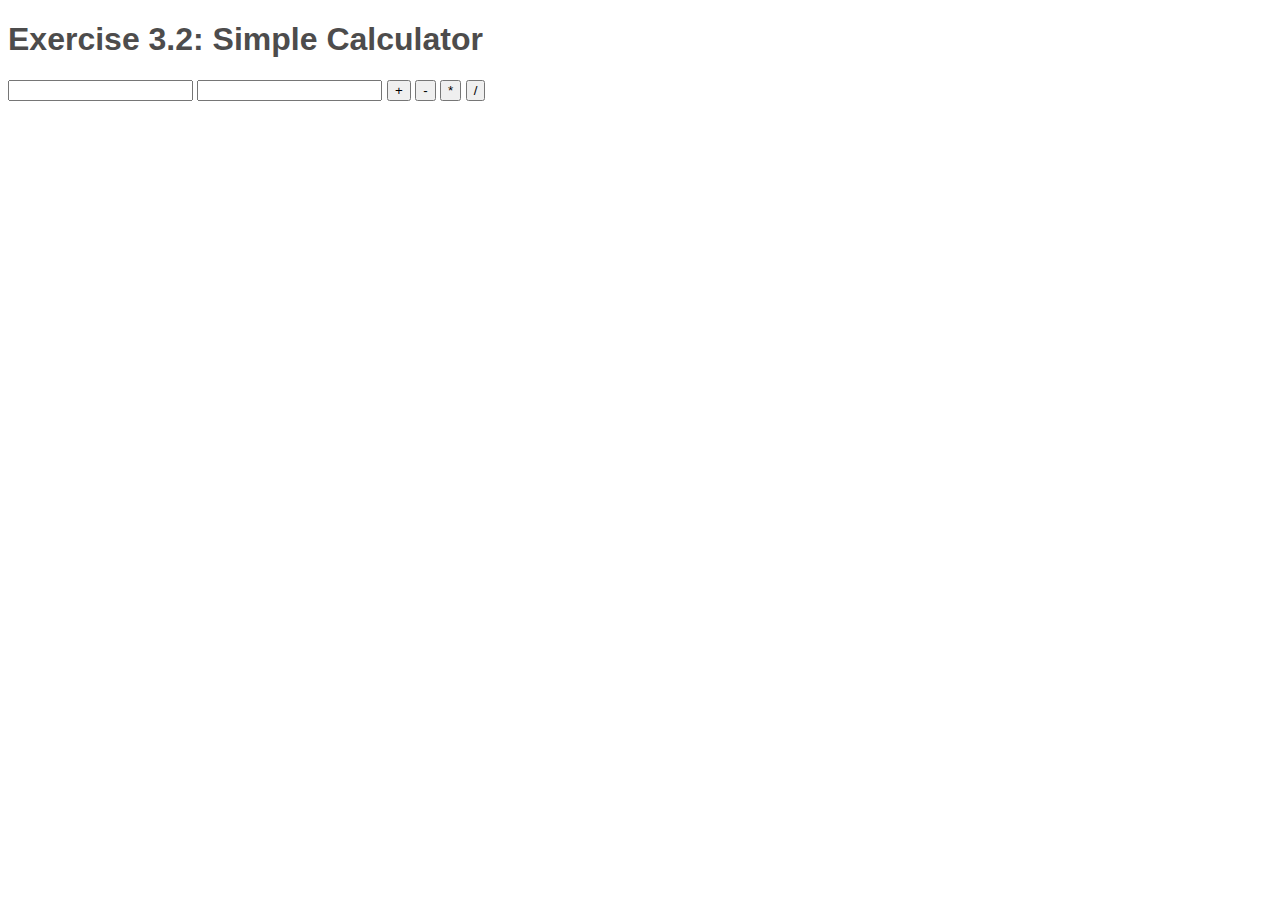
<file: 3.2.1/index.html>
<!DOCTYPE html>
<html lang="en">
    <head>
        <meta charset="UTF-8">
        <title>Calculator</title>
        <link rel="stylesheet" href="style.css">
    </head>

    <body>
        <h1>Exercise 3.2: Simple Calculator</h1>
        <p id="answer"></p>
            <input id="field-input1" type="number">
            <input id="field-input2" type="number">

            <button id="btn-plus"> + </button>
            <button id="btn-minus" onclick="subtract()"> - </button>
            <button id="btn-multiply" onclick="multiply()"> * </button>
            <button id="btn-divide" onclick="division()"> / </button>

        <script src="script.js"></script>
    </body>
</html>
</file>
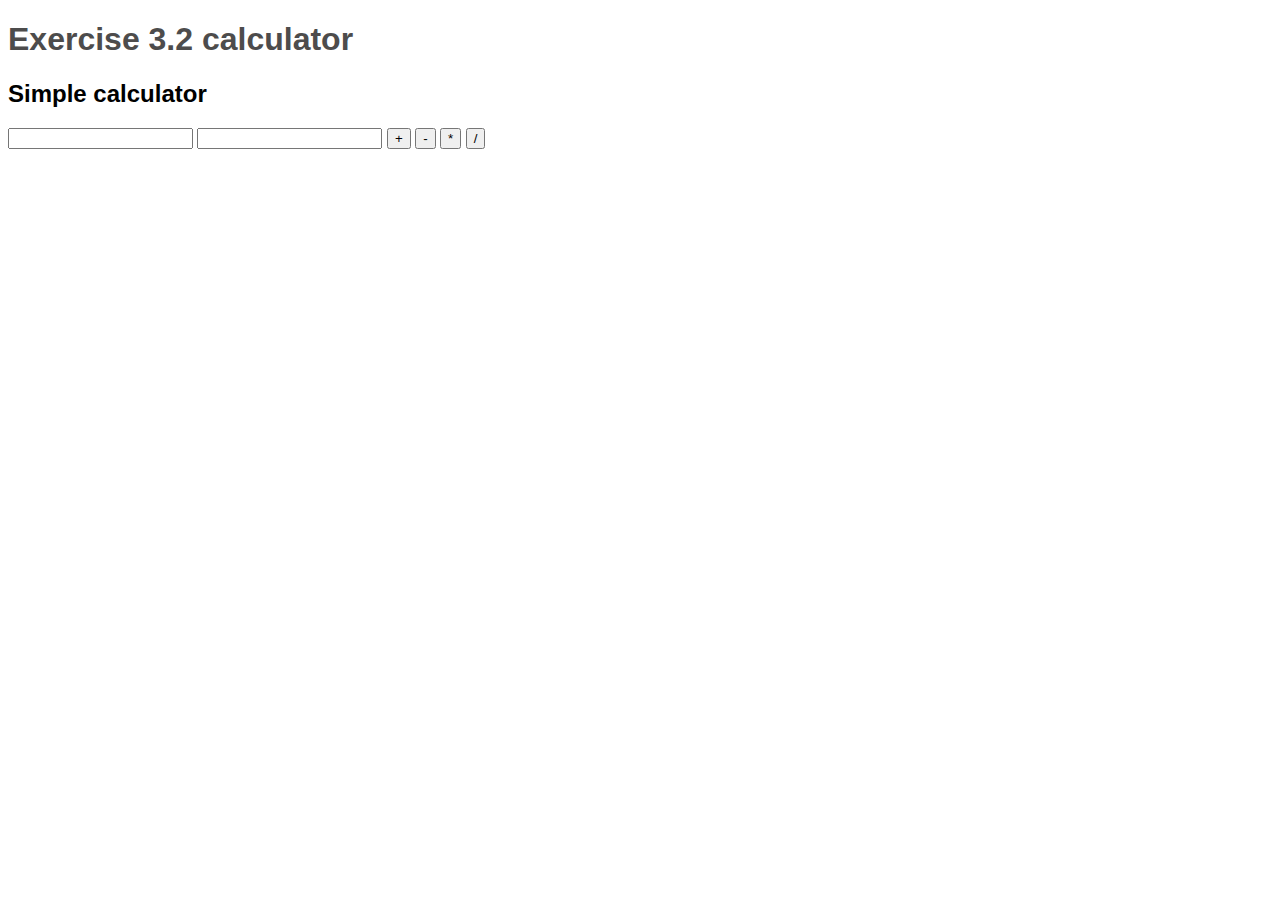
<file: 3.2.1/canculatorIndex.html>
<!DOCTYPE html>
<html lang="en">
<head>
    <meta charset="UTF-8">
    <meta name="viewport" content="width=device-width, initial-scale=1">
    <title>Calculator</title>
    <link rel="stylesheet" href="style.css">
</head>
<body>
    <h1>Exercise 3.2 calculator</h1>
    <h2>Simple calculator</h2>
    <input id="field-one" type="number"> <input id="field-two" type="number">
    <button id="plus" onclick="calculateSum()"> + </button>
    <button id="minus" onclick="calculateMinus()"> - </button>
    <button id="multiply" onclick="calculateMultiplication()"> * </button>
    <button id="divide" onclick="calculateDivision()"> / </button><br>

    <p id="answer"></p>

      <!--JS files below-->
    <script src="simpleCalculator.js"></script>
</body>
</html>
</file>
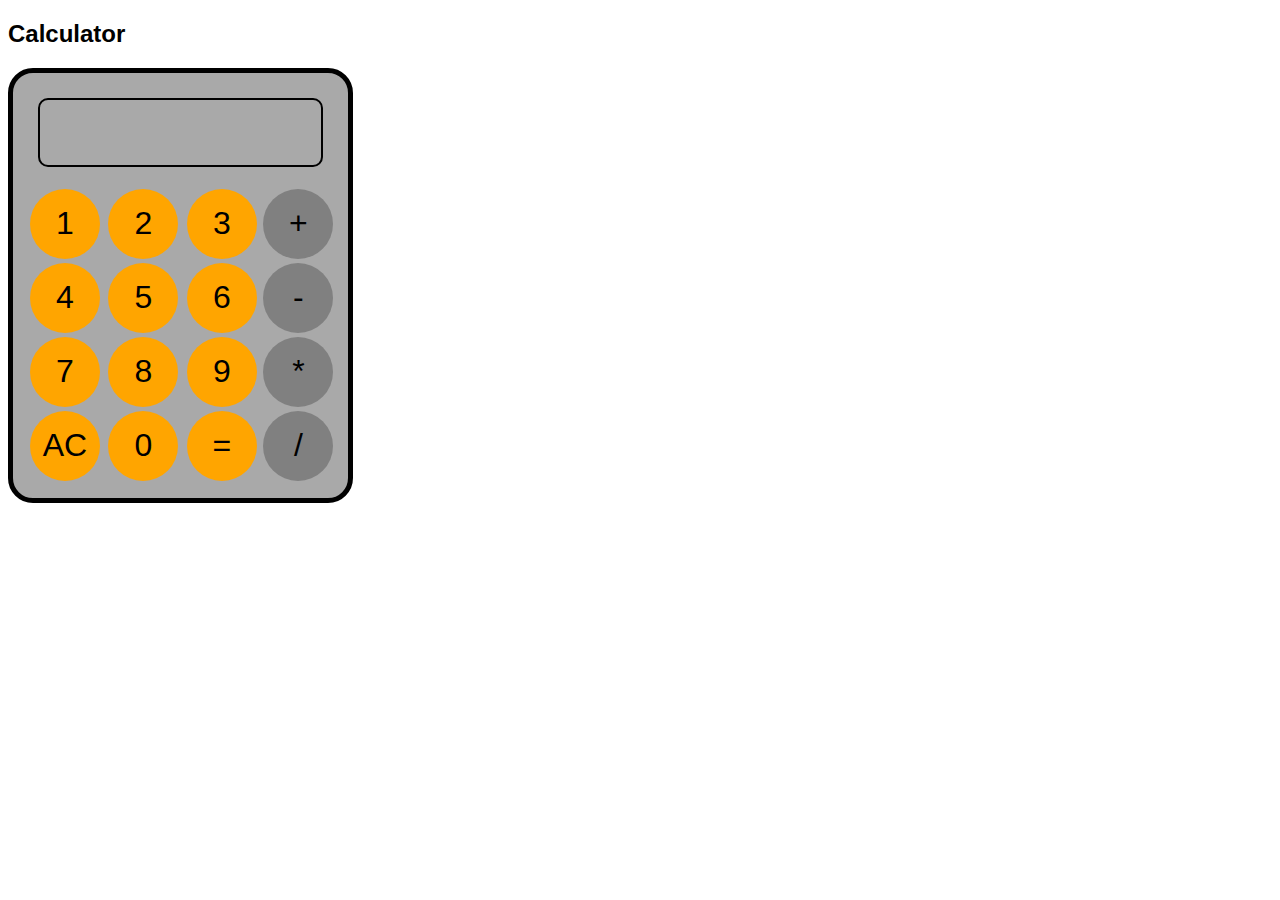
<file: 3.2.2/canculatorIndex.html>
<!DOCTYPE html>
<html lang="en">
<head>
    <meta charset="UTF-8">
    <meta name="viewport" content="width=device-width, initial-scale=1">
    <title>Calculator</title>
    <link rel="stylesheet" href="style.css">
</head>
<body>

    <h2>Calculator</h2>
    <div class="calculator">
    <div class="calc_field" id="view"></div>
      <button class="num_btn" onclick="addNumber()">1</button>
      <button class="num_btn" onclick="addNumber()">2</button>
      <button class="num_btn" onclick="addNumber()">3</button>
      <button class ="operator" id="plus" onclick="secondaryOperator()">+</button>
      <br>
      <button class="num_btn" onclick="addNumber()">4</button>
      <button class="num_btn" onclick="addNumber()">5</button>
      <button class="num_btn" onclick="addNumber()">6</button>
      <button class ="operator" id="minus" onclick="secondaryOperator()">-</button>
      <br>
      <button class="num_btn" onclick="addNumber()">7</button>
      <button class="num_btn" onclick="addNumber()">8</button>
      <button class="num_btn" onclick="addNumber()">9</button>
      <button class ="operator" id="multiply" onclick="multiply()">*</button>
      <br>
      <button class="functional_btn" onclick="clearAll()">AC</button>
      <button class="num_btn" onclick="addNumber()">0</button>
      <button class="functional_btn" onclick="calculate()">=</button>
      <button class ="operator" id="divide" onclick="divide()">/</button>
    </div>

      <!--JS files below-->
    <script src="complexCalculator.js"></script>
</body>
</html>
</file>
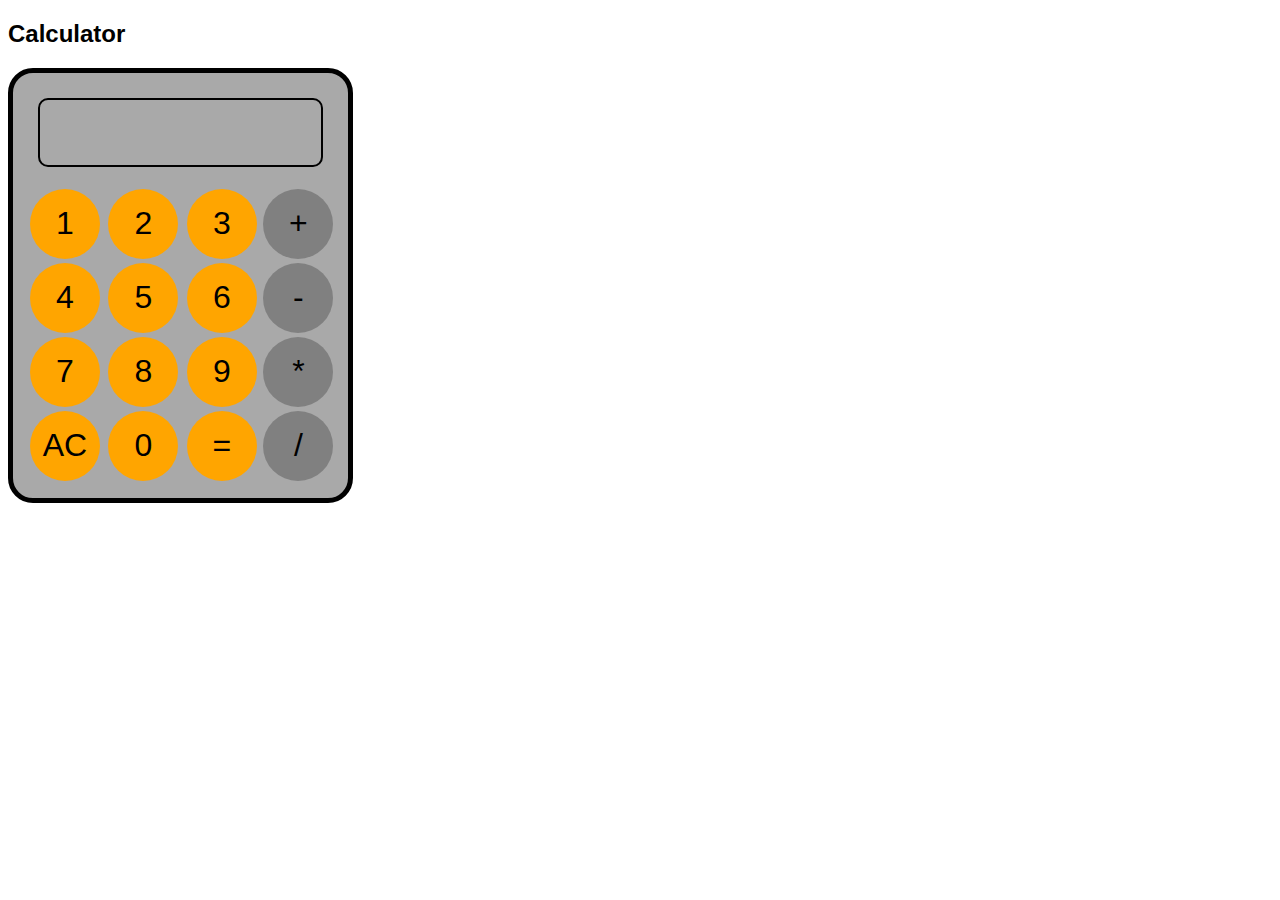
<file: V1/canculatorIndex.html>
<!DOCTYPE html>
<html lang="en">
<head>
    <meta charset="UTF-8">
    <meta name="viewport" content="width=device-width, initial-scale=1">
    <title>Calculator</title>
    <link rel="stylesheet" href="style.css">
</head>
<body>

    <h2>Calculator</h2>
    <div class="calculator">
    <div class="calc_field" id="view"></div>
      <button class="num_btn" onclick="addNumber()">1</button>
      <button class="num_btn" onclick="addNumber()">2</button>
      <button class="num_btn" onclick="addNumber()">3</button>
      <button class ="operator" id="plus" onclick="plus()">+</button>
      <br>
      <button class="num_btn" onclick="addNumber()">4</button>
      <button class="num_btn" onclick="addNumber()">5</button>
      <button class="num_btn" onclick="addNumber()">6</button>
      <button class ="operator" id="minus" onclick="minus()">-</button>
      <br>
      <button class="num_btn" onclick="addNumber()">7</button>
      <button class="num_btn" onclick="addNumber()">8</button>
      <button class="num_btn" onclick="addNumber()">9</button>
      <button class ="operator" id="multiply" onclick="multiply()">*</button>
      <br>
      <button class="functional_btn" onclick="clearAll()">AC</button>
      <button class="num_btn" onclick="addNumber()">0</button>
      <button class="functional_btn" onclick="calculate()">=</button>
      <button class ="operator" id="divide" onclick="divide()">/</button>
    </div>

      <!--JS files below-->
    <script src="complexCalculator.js"></script>
</body>
</html>
</file>
<file: 3.2.1/style.css>
h1 {
    color: #4d4c4c;
    font-family: Arial, Helvetica, sans-serif;
    font-size: xx-large;
}

body {
    color: #000000;
    font-family: Arial, Helvetica, sans-serif;
}

p {
    font-size: larger;
    font-weight: bold;
}
</file>
<file: 3.2.2/style.css>
h1 {
    color: #4d4c4c;
    font-family: Arial, Helvetica, sans-serif;
    font-size: xx-large;
}

body {
    color: #000000;
    font-family: Arial, Helvetica, sans-serif;
}

p {
    font-size: larger;
    font-weight: bold;
}

.calculator {    
    align-content: center;
    padding: 15px;
    border: 5px solid black;
    border-radius: 25px;
    background-color: darkgray;
    display: inline-block;
}

.calc_field {
    height: 65px;
    margin: 10px 10px 20px 10px;
    border: 2px solid black;
    border-radius: 10px;
    text-align: center;
    vertical-align: middle;
    font-size: xx-large;
    line-height: 65px;
}

.num_btn {
    height: 70px;
    width: 70px;
    font-size: xx-large;
    border-radius: 100%;
    margin: 2px;
    padding: 4px;
    text-align: center;
    vertical-align: middle;
    background-color: orange;
    border-color: transparent;
    outline: none;
}

.num_btn:active {
    background-color: darkorange;
    box-shadow: none;
    border-color: transparent;
    outline: none;
}

.functional_btn {
    height: 70px;
    width: 70px;
    font-size: xx-large;
    border-radius: 100%;
    margin: 2px;
    padding: 4px;
    text-align: center;
    vertical-align: middle;
    background-color: orange;
    border-color: transparent;
    outline: none;
}

.functional_btn:active {
    background-color: darkorange;
    box-shadow: none;
    border-color: transparent;
    outline: none;
}

.operator {
    height: 70px;
    width: 70px;
    font-size: xx-large;
    border-radius: 100%;
    margin: 2px auto;
    padding: 4px;
    text-align: center;
    vertical-align: middle;
    background-color: grey;
    border-color: transparent;
    outline: none;
}

.operator:active {
    background-color: rgb(79, 79, 79);
    box-shadow: none;
    border-color: transparent;
    outline: none;
}

.operatorActive {
    height: 70px;
    width: 70px;
    font-size: xx-large;
    border-radius: 100%;
    margin: 2px auto;
    padding: 4px;
    text-align: center;
    vertical-align: middle;
    background-color: rgb(79, 79, 79);
    box-shadow: none;
    border-color: transparent;
    outline: none;
}
</file>
<file: V1/style.css>
h1 {
    color: #4d4c4c;
    font-family: Arial, Helvetica, sans-serif;
    font-size: xx-large;
}

body {
    color: #000000;
    font-family: Arial, Helvetica, sans-serif;
}

p {
    font-size: larger;
    font-weight: bold;
}

.calculator {    
    align-content: center;
    padding: 15px;
    border: 5px solid black;
    border-radius: 25px;
    background-color: darkgray;
    display: inline-block;
}

.calc_field {
    height: 65px;
    margin: 10px 10px 20px 10px;
    border: 2px solid black;
    border-radius: 10px;
    text-align: center;
    vertical-align: middle;
    font-size: xx-large;
    line-height: 65px;
}

.num_btn {
    height: 70px;
    width: 70px;
    font-size: xx-large;
    border-radius: 100%;
    margin: 2px;
    padding: 4px;
    text-align: center;
    vertical-align: middle;
    background-color: orange;
    border-color: transparent;
    outline: none;
}

.num_btn:active {
    background-color: darkorange;
    box-shadow: none;
    border-color: transparent;
    outline: none;
}

.functional_btn {
    height: 70px;
    width: 70px;
    font-size: xx-large;
    border-radius: 100%;
    margin: 2px;
    padding: 4px;
    text-align: center;
    vertical-align: middle;
    background-color: orange;
    border-color: transparent;
    outline: none;
}

.functional_btn:active {
    background-color: darkorange;
    box-shadow: none;
    border-color: transparent;
    outline: none;
}

.operator {
    height: 70px;
    width: 70px;
    font-size: xx-large;
    border-radius: 100%;
    margin: 2px auto;
    padding: 4px;
    text-align: center;
    vertical-align: middle;
    background-color: grey;
    border-color: transparent;
    outline: none;
}

.operator:active {
    background-color: rgb(79, 79, 79);
    box-shadow: none;
    border-color: transparent;
    outline: none;
}

.operatorActive {
    height: 70px;
    width: 70px;
    font-size: xx-large;
    border-radius: 100%;
    margin: 2px auto;
    padding: 4px;
    text-align: center;
    vertical-align: middle;
    background-color: rgb(79, 79, 79);
    box-shadow: none;
    border-color: transparent;
    outline: none;
}
</file>
